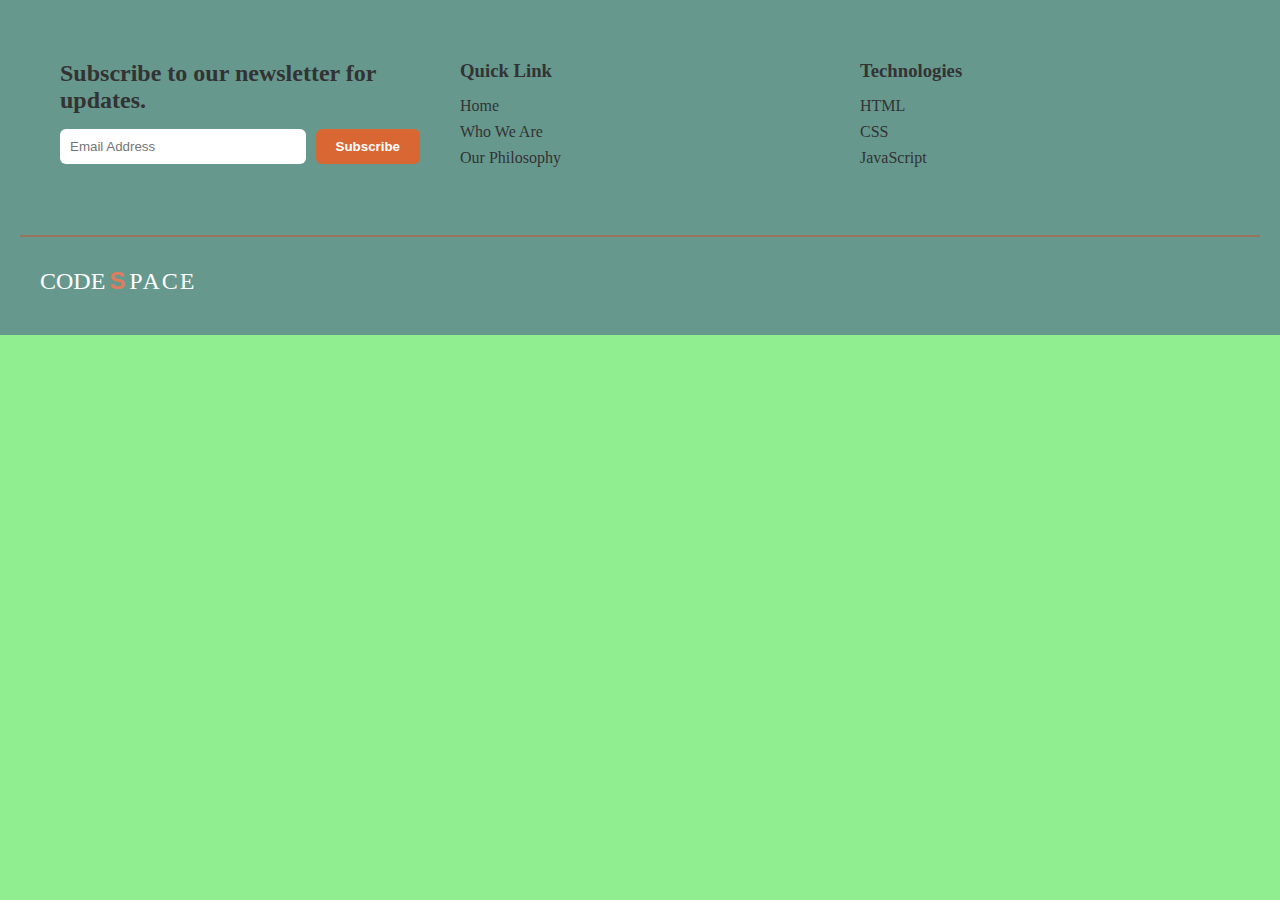
<file: .vscode/index.html>
<!DOCTYPE html>
<html lang="en">
<head>
  <meta charset="UTF-8" />
  <meta name="viewport" content="width=device-width, initial-scale=1.0" />
    <link rel="stylesheet" href="style.css" />
  <title>Responsive Footer</title>
  <link rel="stylesheet" href="https://cdnjs.cloudflare.com/ajax/libs/font-awesome/6.5.0/css/all.min.css" />
</head>
<body>

  <footer class="footer">
    <div class="footer-container">

      <div class="footer-section newsletter">
        <h2>Subscribe to our newsletter for updates.</h2>
        <form>
          <input type="email" placeholder="Email Address" required />
          <button type="submit">Subscribe</button>
        </form>
      </div>

      <div class="footer-section quick-links">
        <h3>Quick Link</h3>
        <ul>
          <li><a href="#">Home</a></li>
          <li><a href="#">Who We Are</a></li>
          <li><a href="#">Our Philosophy</a></li>
        </ul>
      </div>

      <div class="footer-section technologies">
        <h3>Technologies</h3>
        <ul>
          <li>HTML</li>
          <li>CSS</li>
          <li>JavaScript</li>
        </ul>
      </div>

    </div>
    <hr />
    <div class="footer-logo">
      <p><span class="logo-code">CODE</span><span class="logo-symbol">S</span><span class="logo-space">PACE</span></p>
    </div>
  </footer>

</body>
</html>
</file>
<file: .vscode/style.css>
* {
  margin: 0;
  padding: 0;
  box-sizing: border-box;
}z

body {
  font-family: Arial, sans-serif;
  background-color: lightgreen; /* default for desktop */
}

.footer {
  background-color: #66988d;
  color: #333;
  padding: 40px 20px;
}

.footer-container {
  display: flex;
  flex-wrap: wrap;
  justify-content: space-between;
  max-width: 1200px;
  margin: auto;
}

.footer-section {
  flex: 1 1 250px;
  margin: 20px;
}

.footer-section h2,
.footer-section h3 {
  margin-bottom: 15px;
  font-weight: bold;
}

.footer-section ul {
  list-style: none;
}

.footer-section ul li {
  margin-bottom: 8px;
}

.footer-section ul li a {
  color: #333;
  text-decoration: none;
}

.footer-section ul li a:hover {
  text-decoration: underline;
}

.footer form {
  display: flex;
  gap: 10px;
  flex-wrap: wrap;
}

.footer input[type="email"] {
  flex: 1;
  padding: 10px;
  border: none;
  border-radius: 6px;
}

.footer button {
  padding: 10px 20px;
  border: none;
  background-color: #d86733;
  color: white;
  border-radius: 6px;
  font-weight: bold;
  cursor: pointer;
}

.footer button:hover {
  background-color: #c55420;
}

.footer-logo {
  text-align: left;
  margin-top: 30px;
  font-size: 1.5rem;
  padding-left: 20px;
  color: white;
}

.logo-code {
  font-weight: 300;z
  letter-spacing: 2px;
}

.logo-symbol {
  color: #e07c5b;
  font-weight: bold;
  font-family: sans-serif;
  margin: 0 4px;
}

.logo-space {
  font-weight: 300;
  letter-spacing: 2px;
}

hr {
  border: none;
  border-top: 2px solid #9b725b;
  margin-top: 40px;
}

/*  Media Queries for layout and background colors */

/* Styles for phones */
@media (max-width: 480px) {
  body {
    background-color: pink;
  }

  .footer-container {
    flex-direction: column;
    align-items: center;
  }

  .footer-section {
    margin: 20px 0;
    text-align: center;
  }

  .footer-logo {
    text-align: center;
    padding-left: 0;
  }
}

/* Styles for tablets (iPads, small laptops) */
@media (min-width: 481px) and (max-width: 768px) {
  body {
    background-color: lightblue;
  }

  .footer-container {
    flex-direction: column;
    align-items: center;
  }

  .footer-section {
    margin: 20px 0;
    text-align: center;
  }

  .footer-logo {
    text-align: center;
    padding-left: 0;
  }
}

/* Styles for desktops (default) */
@media (min-width: 769px) {
  body {
    background-color: lightgreen;
  }

  .footer-container {
    flex-direction: row;
    justify-content: space-between;
  }

  .footer-section {
    text-align: left;
  }

  .footer-logo {
    text-align: left;
    padding-left: 20px;
  }
}
</file>
